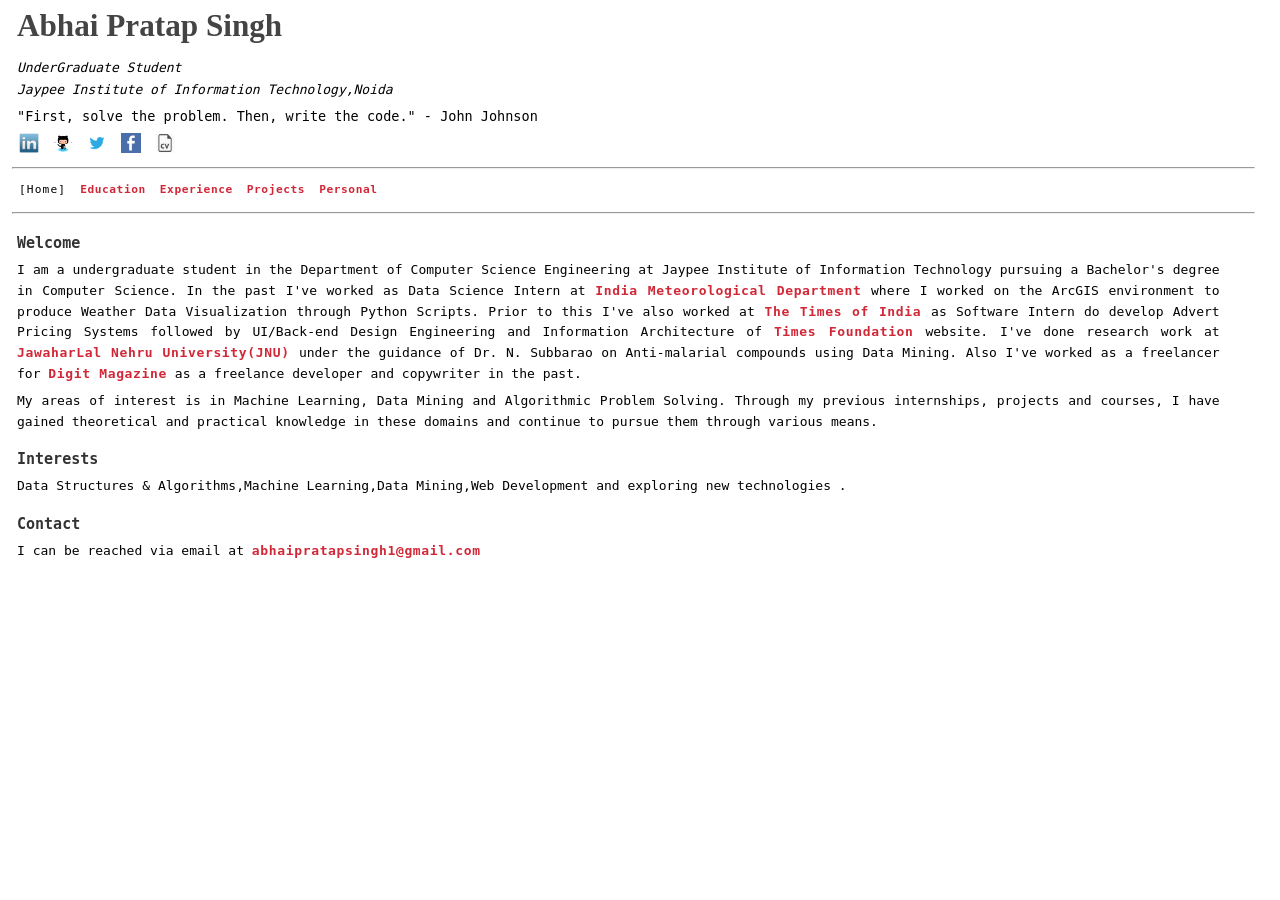
<file: index.html>
<!DOCTYPE html>
<html>
<head>
  <link rel="stylesheet" type="text/css" media="all" href="css/main.css" />
    <title>Abhai Pratap Singh</title>
</head>

<script type="text/javascript"><!-- 
	function obfuscate( domain, name ) { document.write('<a href="mai' + 
	'lto:' + name + '@' + domain + '">' + name + '@' + domain + '</' + 'a>'); }
</script>


<body>
    <div id="wrapper">
           
        <h1 style="color:#444444">
        	Abhai Pratap Singh
        </h1>
        <p>

                <i><font size="2"><span id="grad">UnderGraduate Student</span><br>
                Jaypee Institute of Information Technology,Noida
                </font></i>

        </p>
        
        <p>&quot;First, solve the problem. Then, write the code.&quot; - John Johnson</p>
        
        <div id="socialLinks">
        	<ul class="nav" id="navigationLinks">
                <li><a href="http://www.linkedin.com/in/abhaipsingh1"><img src="images/l.png" style="border:none" width="20" height="20"></a></li>
                <li><a href="http://www.github.com/abby1409"><img src="images/github.jpg" style="border:none" width="20" height="20"></a></li>
                <li><a href="http://www.twitter.com/abhaisingh12"><img src="images/twitter.png" style="border:none" width="20" height="20"></a></li>
                <li><a href="http://www.facebook.com/abby1409"><img src="images/fb.ico" style="border:none" width="20" height="20"></a></li>
				<li><a href="#"><img src="images/cv.png" style="border:none" width="20" height="20"></a></li>
        	</ul>
        </div>
        <br>
        <hr size="2" align="left">
        <ul class="nav" id="navigation">
            <li style="letter-spacing:0.1em">[Home]</li>
            <li><a href="education.html">Education</a></li>
            <li><a href="experience.html">Experience</a></li>
            <li><a href="projects.html">Projects</a></li>
            
            <li><a href="personal.html">Personal</a></li>
        </ul>
        <br>
     	<hr size="2" align="left">
         
        <div id="mainBody"> 
			<h2 id="eduHeadHead">Welcome</h2>
         
            <p>
                I am a undergraduate student in the Department of Computer Science Engineering at Jaypee Institute of Information Technology pursuing a Bachelor's degree in Computer Science. In the past I've worked as Data Science Intern at <a href="www.imd.gov.in">India Meteorological Department</a> where I worked on the ArcGIS environment to produce Weather Data Visualization through Python Scripts. Prior to this I've also worked at<a href="www.toi.in"> The Times of India </a> as Software Intern do develop Advert Pricing Systems followed by UI/Back-end Design Engineering and Information Architecture of <a href="http://www.timesfoundation.com">Times Foundation</a> website. I've done research work at <a href="http://www.jnu.ac.in">JawaharLal Nehru University(JNU) </a> under the guidance of Dr. N. Subbarao on Anti-malarial compounds using Data Mining. Also I've worked as a freelancer for <a href="http://digit.in">Digit Magazine</a> as a freelance developer and copywriter in the past. <br>
            </p>
            <p>     
                My areas of interest is in Machine Learning, Data Mining and Algorithmic Problem Solving. Through my previous internships, projects and courses, I have gained theoretical and practical knowledge in these domains and continue to pursue them through various means.<br>
            </p>
            
           
            
			<h2 id="eduHeadHead">Interests</h2>
            <p> Data Structures & Algorithms,Machine Learning,Data Mining,Web Development and exploring new technologies . 
            </p>
			
            <h2 id="eduHeadHead">Contact</h2>
            <p> I can be reached via email at 
                <script> obfuscate('gmail.com','abhaipratapsingh1'); </script>
            </p>
            
            <p></p>
        </div>
    </div>
</body>
</html>
</file>
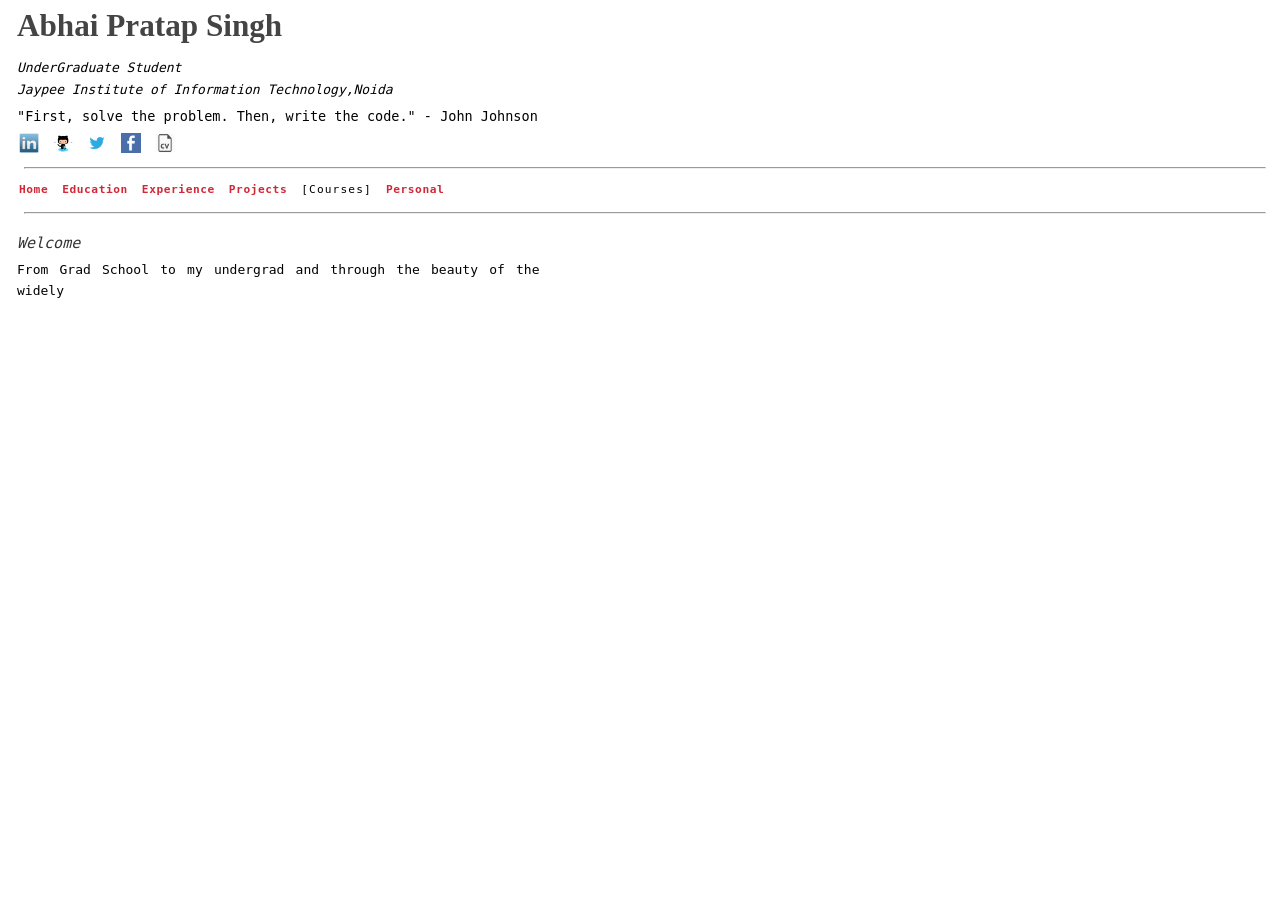
<file: courses.html>
<!DOCTYPE html>
<html>
<head>
  <link rel="stylesheet" type="text/css" media="all" href="css/main.css" />
    <title>Abhai Pratap Singh</title>
</head>

<script type="text/javascript"><!-- 
	function obfuscate( domain, name ) { document.write('<a href="mai' + 
	'lto:' + name + '@' + domain + '">' + name + '@' + domain + '</' + 'a>'); }
</script>

<body>
    <div id="wrapper">
           
        <h1 style="color:#444444">
        	Abhai Pratap Singh
        </h1>
        <p>

                <i><font size="2"><span id="grad">UnderGraduate Student</span><br>
                Jaypee Institute of Information Technology,Noida
                </font></i>

        </p>
        
        <p>&quot;First, solve the problem. Then, write the code.&quot; - John Johnson</p>
        
        <div id="socialLinks">
        	<ul class="nav" id="navigationLinks">
                <li><a href="http://www.linkedin.com/in/abhaipsingh1"><img src="images/l.png" style="border:none" width="20" height="20"></a></li>
                <li><a href="http://www.github.com/abby1409"><img src="images/github.jpg" style="border:none" width="20" height="20"></a></li>
                <li><a href="http://www.twitter.com/abhaisingh12"><img src="images/twitter.png" style="border:none" width="20" height="20"></a></li>
                <li><a href="http://www.facebook.com/abby1409"><img src="images/fb.ico" style="border:none" width="20" height="20"></a></li>
				<li><a href="#"><img src="images/cv.png" style="border:none" width="20" height="20"></a></li>
        	</ul>
        </div>
        <br>
        <hr size="2">
        <ul class="nav" id="navigation">
            <li><a href="index.html">Home</a></li>
            <li><a href="education.html">Education</a></li>
			<li><a href="experience.html">Experience</a></li>                        
            <li><a href="projects.html">Projects</a></li>

	     	<li style="letter-spacing:0.1em">[Courses]</li>
            <li><a href="personal.html">Personal</a></li>
        </ul>
        <br>
     	<hr size="2">
         
        <div id="mainBody"> 
			<h2>Welcome</h2>
         
             <p> From Grad School to my undergrad and through the beauty of the widely  </p>
            
            <p></p>
        </div>
    </div>
</body>
</html>
</file>
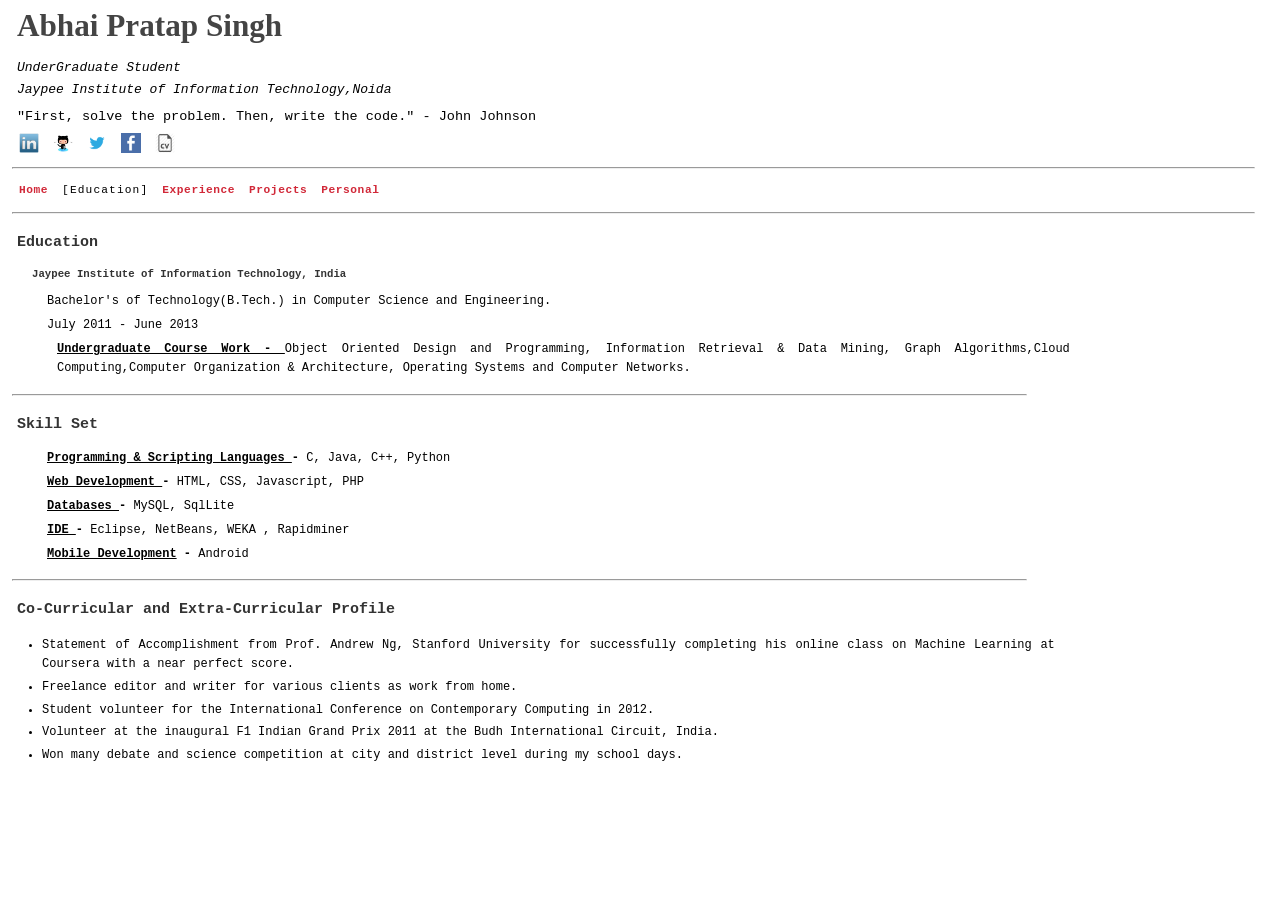
<file: education.html>
<!DOCTYPE html>
<html>
<head>
  <link rel="stylesheet" type="text/css" media="all" href="css/main.css" />
    <title>Abhai Pratap Singh</title>
</head>

<script type="text/javascript"><!-- 
	function obfuscate( domain, name ) { document.write('<a href="mai' + 
	'lto:' + name + '@' + domain + '">' + name + '@' + domain + '</' + 'a>'); }
</script>


<body>
    <div id="wrapper">
           
        <h1 style="color:#444444">
        	Abhai Pratap Singh
        </h1>
        <p>

                <i><font size="2"><span id="grad">UnderGraduate Student</span><br>
                Jaypee Institute of Information Technology,Noida
                </font></i>

        </p>
        
        <p>&quot;First, solve the problem. Then, write the code.&quot; - John Johnson</p>
        
        <div id="socialLinks">
        	<ul class="nav" id="navigationLinks">
                <li><a href="http://www.linkedin.com/in/abhaipsingh1"><img src="images/l.png" style="border:none" width="20" height="20"></a></li>
                <li><a href="http://www.github.com/abby1409"><img src="images/github.jpg" style="border:none" width="20" height="20"></a></li>
                <li><a href="http://www.twitter.com/abhaisingh12"><img src="images/twitter.png" style="border:none" width="20" height="20"></a></li>
                <li><a href="http://www.facebook.com/abby1409"><img src="images/fb.ico" style="border:none" width="20" height="20"></a></li>
				<li><a href="#"><img src="images/cv.png" style="border:none" width="20" height="20"></a></li>
        	</ul>
        </div>
        <br>
        <hr size="2"  align="left">
        <ul class="nav" id="navigation">
            <li><a href="index.html">Home</a></li>
            <li style="letter-spacing:0.1em">[Education]</li>
            <li><a href="experience.html">Experience</a></li>
            <li><a href="projects.html">Projects</a></li>
            <li><a href="personal.html">Personal</a></li>
        </ul>
        <br>
     	<hr size="2"  align="left" width="99%">
         
        <div id="mainBody"> 
		
		<h2 id="eduHeadHead">Education</h2>
			
           
			
			
			
			<h6 style="margin:10px 0px 10px 5px" id="eduHead"><b>Jaypee Institute of Information Technology, India</b></h6>
            
				<p style="margin-left:35px" id="edu1">Bachelor's of Technology(B.Tech.) in Computer Science and Engineering.</p>
				<p style="margin-left:35px"id="edu1">July 2011 - June 2013</p>
			    
				<p style="margin-left:35px"id="edu5"><b><u>Undergraduate Course Work - </u></b> 
				Object Oriented Design and Programming, Information Retrieval & Data Mining, Graph Algorithms,Cloud Computing,Computer Organization & Architecture, Operating Systems and Computer Networks. 
			
			<hr id="eduHR"  align="left">
		

			<h2 id="eduHeadHead" style="margin-bottom:15px">Skill Set</h2>
				
				<p style="margin-left:35px"id="edu1"><b><u>Programming & Scripting Languages </u> - </b> 
				C, Java, C++, Python
				<p style="margin-left:35px"id="edu1"><b><u>Web Development </u> - </b> 
				HTML, CSS, Javascript, PHP 
				
				<p style="margin-left:35px"id="edu1"><b><u>Databases </u> - </b> 
				MySQL, SqlLite
				<p style="margin-left:35px"id="edu1"><b><u>IDE </u> - </b> 
				 Eclipse, NetBeans, WEKA , Rapidminer
				<p style="margin-left:35px"id="edu1"><b><u>Mobile Development</u> - </b> 
				Android
				
			<hr id="eduHR"  align="left">
		
		<h2 id="eduHeadHead" style="margin-bottom:15px">Co-Curricular and Extra-Curricular Profile</h2>
				
			<ul id="edu6">
			
				
<li>Statement of Accomplishment from Prof. Andrew Ng, Stanford University for successfully completing his online class on Machine Learning at Coursera with a near perfect score.</li>
<li>Freelance editor and writer for various clients as work from home.</li>
<li>Student volunteer for the International Conference on Contemporary Computing in 2012. </li>
<li>Volunteer at the inaugural F1 Indian Grand Prix 2011 at the Budh International Circuit, India.</li>
<li>Won many debate and science competition at city and district level during my school days.</li>

			
			</ul>

		
            <p></p><p></p><p></p><p></p><p></p><p></p><p></p>
				<p></p><p></p><p></p><p></p><p></p><p></p>
				<p></p><p></p><p></p><p></p><p></p>
				
        </div>
    </div>
</body>
</html>
</file>
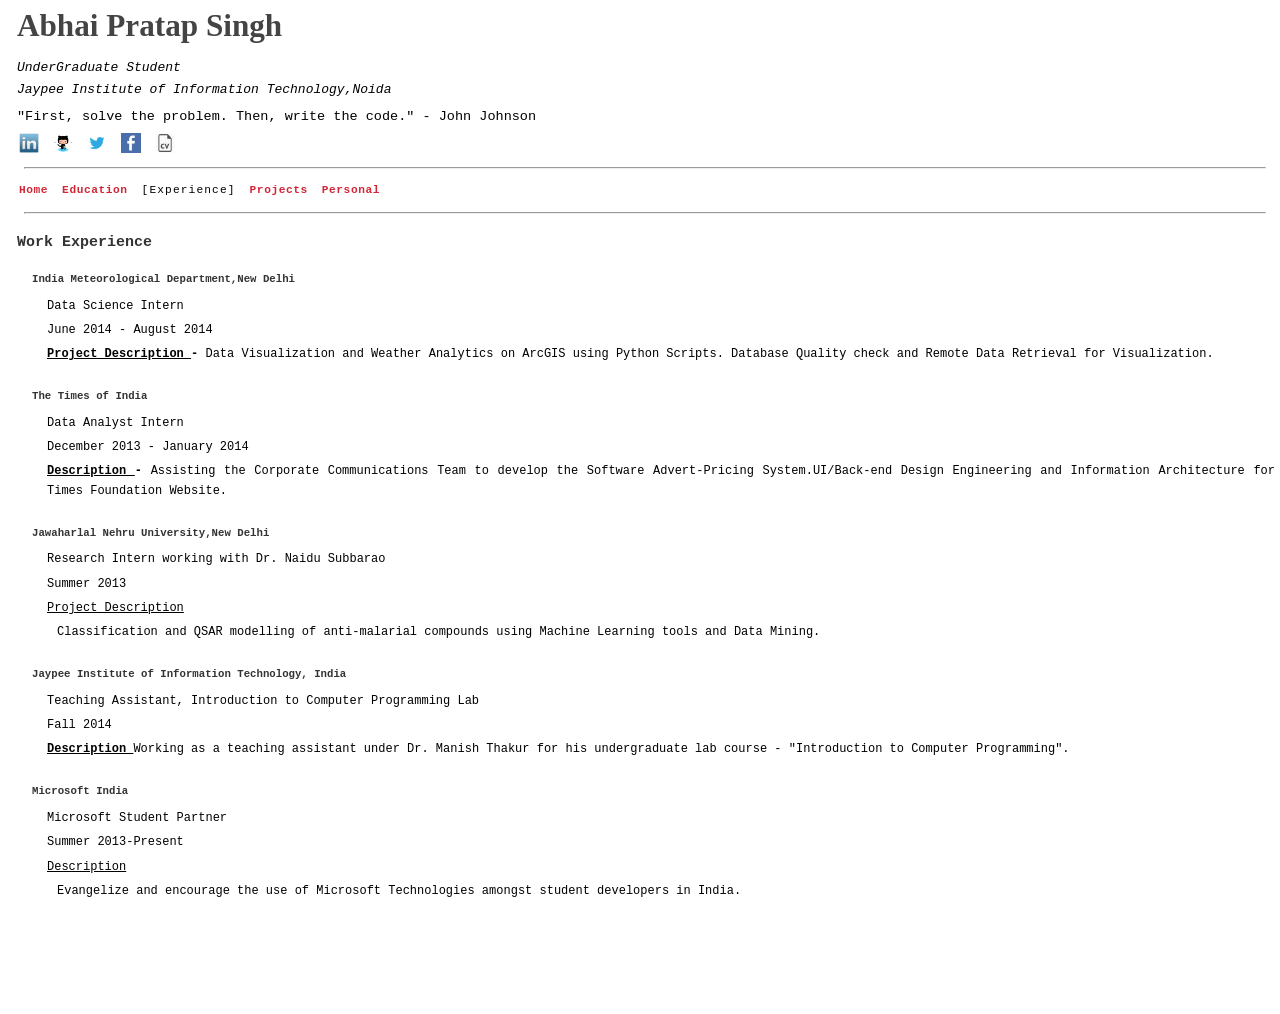
<file: experience.html>
<!DOCTYPE html>
<html>
<head>
  <link rel="stylesheet" type="text/css" media="all" href="css/main.css" />
    <title>Abhai Pratap Singh</title>
</head>

<script type="text/javascript"><!-- 
	function obfuscate( domain, name ) { document.write('<a href="mai' + 
	'lto:' + name + '@' + domain + '">' + name + '@' + domain + '</' + 'a>'); }
</script>


<body>
    <div id="wrapper">
           
        <h1 style="color:#444444">
        	Abhai Pratap Singh
        </h1>
        <p>

                <i><font size="2"><span id="grad">UnderGraduate Student</span><br>
                Jaypee Institute of Information Technology,Noida
                </font></i>

        </p>
        
        <p>&quot;First, solve the problem. Then, write the code.&quot; - John Johnson</p>
        
        <div id="socialLinks">
        	<ul class="nav" id="navigationLinks">
                <li><a href="http://www.linkedin.com/in/abhaipsingh1"><img src="images/l.png" style="border:none" width="20" height="20"></a></li>
                <li><a href="http://www.github.com/abby1409"><img src="images/github.jpg" style="border:none" width="20" height="20"></a></li>
                <li><a href="http://www.twitter.com/abhaisingh12"><img src="images/twitter.png" style="border:none" width="20" height="20"></a></li>
                <li><a href="http://www.facebook.com/abby1409"><img src="images/fb.ico" style="border:none" width="20" height="20"></a></li>
				<li><a href="#"><img src="images/cv.png" style="border:none" width="20" height="20"></a></li>
        	</ul>
        </div>
        <br>
        <hr size="2">
        <ul class="nav" id="navigation">
            <li><a href="index.html">Home</a></li>
            <li><a href="education.html">Education</a></li>
            <li style="letter-spacing:0.1em">[Experience]</li>
            <li><a href="projects.html">Projects</a></li>
            
            <li><a href="personal.html">Personal</a></li>
        </ul>
        <br>
     	<hr size="2">
         
        <div id="mainBody"> 
			<h2 id="eduHeadHead">Work Experience</h2>
			<h6 style="margin:15px 0px 10px 5px" id="eduHead"><b>India Meteorological Department,New Delhi</b></h6>
            
				<p style="margin-left:35px" id="edu1">Data Science Intern</p>
				<p style="margin-left:35px"id="edu1">June 2014 - August 2014</p>
			    
				<p style="margin-left:35px"id="edu1"><b><u>Project Description </u> - </b> 
				Data Visualization and Weather Analytics on ArcGIS using Python Scripts. Database Quality check and Remote Data Retrieval for Visualization.
				
				
				
				<h6 style="margin:15px 0px 10px 5px" id="eduHead"><b>The Times of India</b></h6>
            
				<p style="margin-left:35px" id="edu1">Data Analyst Intern</p>
				<p style="margin-left:35px"id="edu1">December 2013 - January 2014</p>
			    
				<p style="margin-left:35px"id="edu1"><b><u>Description </u> - </b> 
				Assisting the Corporate Communications Team to develop the Software Advert-Pricing System.UI/Back-end Design Engineering and Information Architecture for Times Foundation Website.

				
				<h6 style="margin:15px 0px 10px 5px" id="eduHead"><b>Jawaharlal Nehru University,New Delhi</b></h6>
            
				<p style="margin-left:35px" id="edu1">Research Intern working with Dr. Naidu Subbarao</a></p>
				<p style="margin-left:35px"id="edu1">Summer 2013</p>
			    
				<p style="margin-left:35px"id="edu1"><u>Project Description</u></p>
				<p style="margin-left:35px"id="edu5">Classification and QSAR modelling of anti-malarial compounds using Machine Learning tools and Data Mining.</p>

				
				<h6 style="margin:15px 0px 10px 5px" id="eduHead"><b>Jaypee Institute of Information Technology, India</b></h6>
            
				<p style="margin-left:35px" id="edu1">Teaching Assistant, Introduction to Computer Programming Lab</a></p>
				<p style="margin-left:35px"id="edu1">Fall 2014</p>
			    
				<p style="margin-left:35px"id="edu1"><b><u>Description </u></b> 
				Working as a teaching assistant under Dr. Manish Thakur for his undergraduate lab course - "Introduction to Computer Programming". 

				
				
				
				<h6 style="margin:15px 0px 10px 5px" id="eduHead"><b>Microsoft India</b></h6>
            
				<p style="margin-left:35px" id="edu1">Microsoft Student Partner</a></p>
				<p style="margin-left:35px"id="edu1">Summer 2013-Present</p>
			    
				<p style="margin-left:35px"id="edu1"><u>Description</u></p> 
				<p style="margin-left:35px"id="edu5">		
				Evangelize and encourage the use of Microsoft Technologies amongst student developers in India.</a>

				<p></p>
				<p></p><p></p><p></p><p></p><p></p><p></p>
				<p></p><p></p><p></p><p></p><p></p><p></p>
				<p></p><p></p><p></p><p></p><p></p>
				
        </div>
    </div>
</body>
</html>
</file>
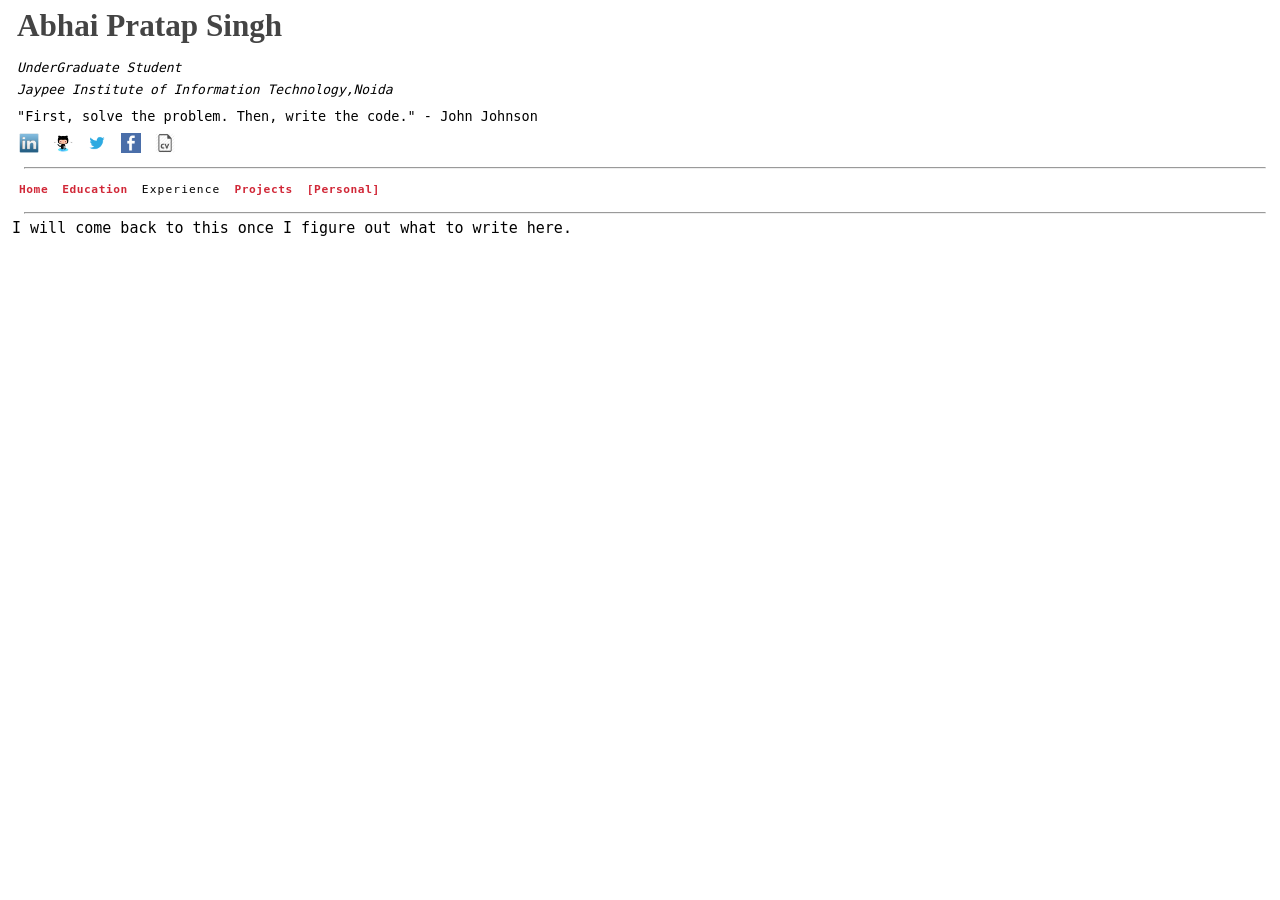
<file: personal.html>
<!DOCTYPE html>
<html>
    <head>
      <link rel="stylesheet" type="text/css" href="css/main.css"/>
      <title>Abhai Pratap Singh</title>
    </head>

	<script type="text/javascript"><!-- 
        function obfuscate( domain, name ) { document.write('<a href="mai' + 
        'lto:' + name + '@' + domain + '">' + name + '@' + domain + '</' + 'a>'); }
    </script>


<body>
    <div id="wrapper">
           
        <h1 style="color:#444444">
        	Abhai Pratap Singh
        </h1>
        <p>

                <i><font size="2"><span id="grad">UnderGraduate Student</span><br>
                Jaypee Institute of Information Technology,Noida
                </font></i>

        </p>
        
        <p>&quot;First, solve the problem. Then, write the code.&quot; - John Johnson</p>
        
        <div id="socialLinks">
        	<ul class="nav" id="navigationLinks">
                <li><a href="http://www.linkedin.com/in/abhaipsingh1"><img src="images/l.png" style="border:none" width="20" height="20"></a></li>
                <li><a href="http://www.github.com/abby1409"><img src="images/github.jpg" style="border:none" width="20" height="20"></a></li>
                <li><a href="http://www.twitter.com/abhaisingh12"><img src="images/twitter.png" style="border:none" width="20" height="20"></a></li>
                <li><a href="http://www.facebook.com/abby1409"><img src="images/fb.ico" style="border:none" width="20" height="20"></a></li>
				<li><a href="#"><img src="images/cv.png" style="border:none" width="20" height="20"></a></li>
        	</ul>
        </div>
        <br>
        <hr size="2">
        <ul class="nav" id="navigation">
            <li><a href="index.html">Home</a></li>
            <li><a href="education.html">Education</a></li>
            <li style="letter-spacing:0.1em">Experience</li>
            <li><a href="projects.html">Projects</a></li>
            
            <li><a href="personal.html">[Personal]</a></li>
        </ul>
        <br>
     	<hr size="2">
         

		<div id="body"> 
		
			<span id="underCons">I will come back to this once I figure out what to write here.</span>
		
		</div>
	</div>
</body>

</html>
</file>
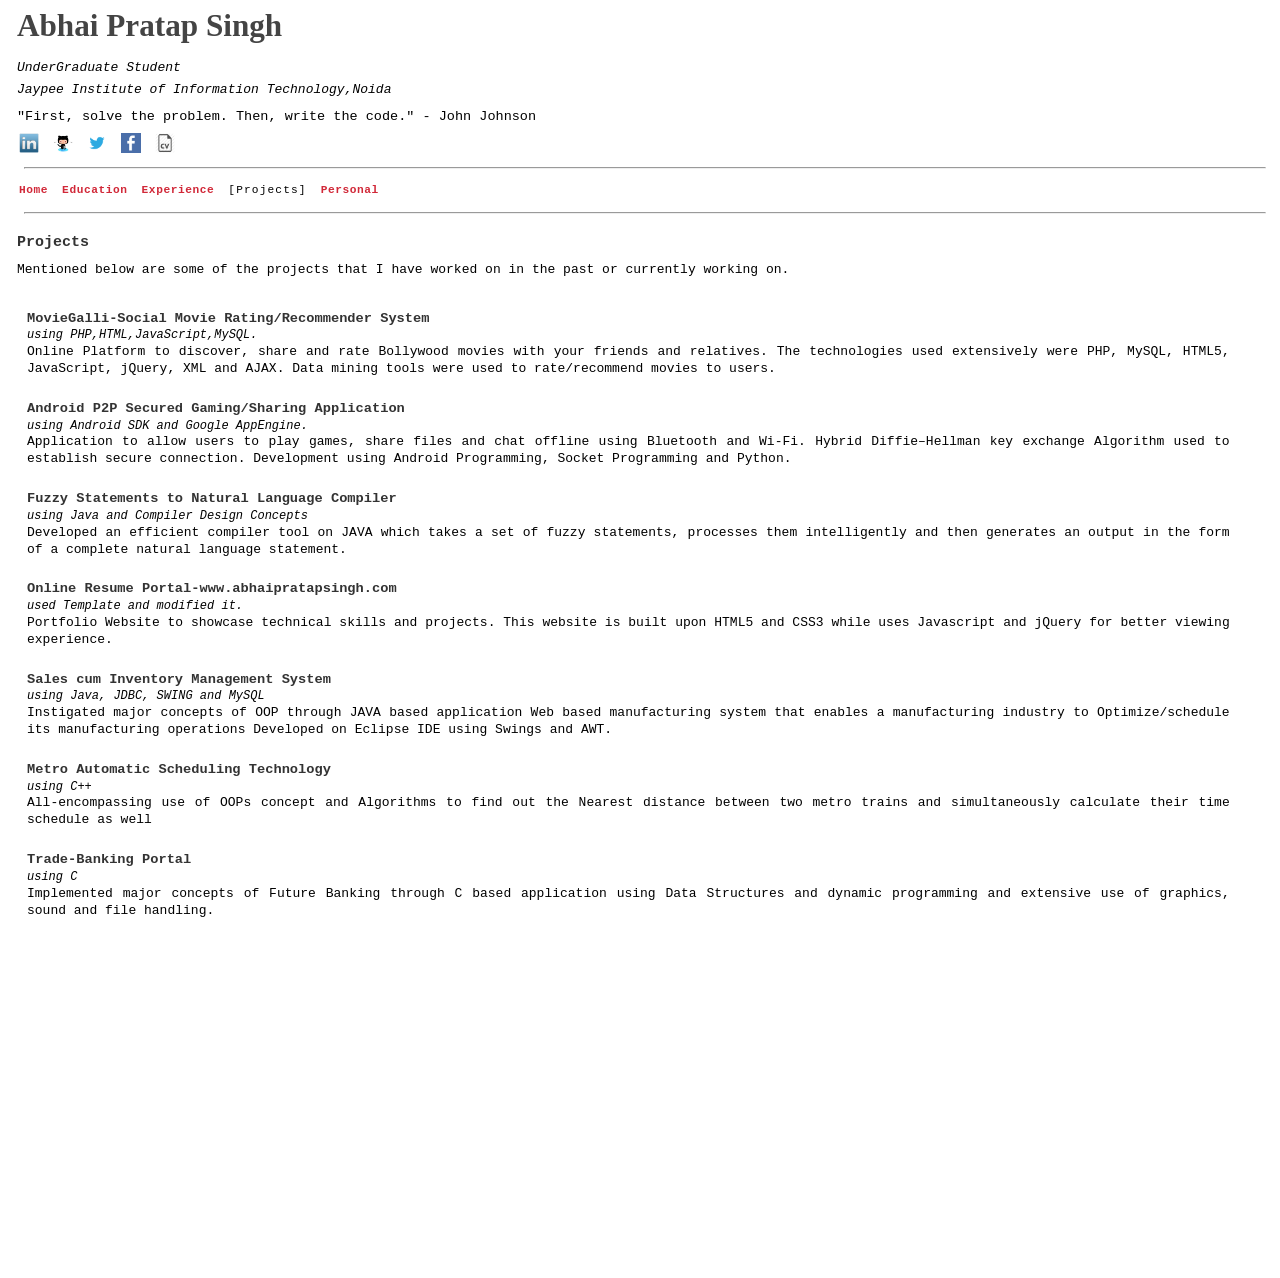
<file: projects.html>
<!DOCTYPE html>
<html>
<head>
  <link rel="stylesheet" type="text/css" media="all" href="css/main.css" />
    <title>Abhai Pratap Singh</title>
</head>

<script type="text/javascript"><!-- 
	function obfuscate( domain, name ) { document.write('<a href="mai' + 
	'lto:' + name + '@' + domain + '">' + name + '@' + domain + '</' + 'a>'); }
</script>


<body>
    <div id="wrapper">
           
        <h1 style="color:#444444">
        	Abhai Pratap Singh
        </h1>
        <p>

                <i><font size="2"><span id="grad">UnderGraduate Student</span><br>
                Jaypee Institute of Information Technology,Noida
                </font></i>

        </p>
        
        <p>&quot;First, solve the problem. Then, write the code.&quot; - John Johnson</p>
        
        <div id="socialLinks">
        	<ul class="nav" id="navigationLinks">
                <li><a href="http://www.linkedin.com/in/abhaipsingh1"><img src="images/l.png" style="border:none" width="20" height="20"></a></li>
                <li><a href="http://www.github.com/abby1409"><img src="images/github.jpg" style="border:none" width="20" height="20"></a></li>
                <li><a href="http://www.twitter.com/anant_agarwal"><img src="images/twitter.png" style="border:none" width="20" height="20"></a></li>
                <li><a href="http://www.facebook.com/abby1409"><img src="images/fb.ico" style="border:none" width="20" height="20"></a></li>
				<li><a href="#"><img src="images/cv.png" style="border:none" width="20" height="20"></a></li>
        	</ul>
        </div>
        <br>
        <hr size="2">
        <ul class="nav" id="navigation">
	        <li><a href="index.html">Home</a></li>
            <li><a href="education.html">Education</a></li>
            <li><a href="experience.html">Experience</a></li>
            <li style="letter-spacing:0.1em">[Projects]</li>
            
            <li><a href="personal.html">Personal</a></li>
        </ul>
        <br>
     	<hr size="2">
        
            <div id="mainBody" id="proj1"> 
                    <h2 id="eduHeadHead">Projects</h2>
                    <p style="margin-top:3px;margin-bottom:0px; ">
					Mentioned below are some of the projects that I have worked on in the past or currently working on.
                    
                    <br>
					<br>
					
                     
					</p>
                    <a name="iccv13"></a> <h6>MovieGalli-Social Movie Rating/Recommender System</h6>
                    <p class="closer"><i id="tools">using PHP,HTML,JavaScript,MySQL.</i> 
                    <br>
					Online Platform to discover, share and rate Bollywood movies with your friends and relatives. The
technologies used extensively were PHP, MySQL, HTML5, JavaScript, jQuery, XML and AJAX. Data
mining tools were used to rate/recommend movies to users.

                    <br>
					
					<br>
                    
                    <a name="ABS-newscheme"></a> <h6>Android P2P Secured Gaming/Sharing Application</h6>
                    <p class="closer"><i  id="tools">using Android SDK and Google AppEngine.</i>
					<br>
					Application to allow users to play games, share files and chat offline using Bluetooth and Wi-Fi. Hybrid
Diffie–Hellman key exchange Algorithm used to establish secure connection.
Development using Android Programming, Socket Programming and Python.
<br>
                    <br>
					
                    
                    <a name="ABE-scheme"></a><h6> Fuzzy Statements to Natural Language Compiler</h6>
                    <p class="closer"><i  id="tools"> using Java and Compiler Design Concepts</i>
					<br>
					Developed an efficient compiler tool on JAVA which takes a set of fuzzy statements, processes them
intelligently and then generates an output in the form of a complete natural language statement.
					
					
					
					<br><br>
					
					
					<a name="ABS-newscheme"></a> <h6>Online Resume Portal-www.abhaipratapsingh.com</h6>
                    <p class="closer"><i  id="tools">used Template and modified it.</i>
					<br>
					Portfolio Website to showcase technical skills and projects.
This website is built upon HTML5 and CSS3 while uses Javascript and jQuery for better viewing experience.
<br>
                    
            <br>
					
			
					<a name="ABE-scheme"></a><h6> Sales cum Inventory Management System</h6>
                    <p class="closer"><i  id="tools"> using Java, JDBC, SWING and MySQL</i>
					<br>
					
					Instigated major concepts of OOP through JAVA based application
					Web based manufacturing system that enables a manufacturing industry to Optimize/schedule its manufacturing operations
					Developed on Eclipse IDE using Swings and AWT.
					
					<br>
                    <br>
					
					<a name="ABE-scheme"></a><h6> Metro Automatic Scheduling Technology</h6>
                    <p class="closer"><i  id="tools"> using C++ </i>
					<br>
					
All-encompassing use of OOPs concept and Algorithms to find out the Nearest distance between two metro trains and simultaneously calculate their time schedule as well
					<br>
                    
					
					<br>
					
					<a name="ABE-scheme"></a><h6> Trade-Banking Portal</h6>
                    <p class="closer"><i  id="tools"> using C</i>
					<br>
					
					Implemented major concepts of Future Banking through C based application using Data Structures and dynamic programming and extensive use of graphics, sound and file handling.</p>
					
					<br>
                    
					
					<br>
					<br>
					
               
                    

                    <p>
					</p>                  <p>
					</p>                  <p>
					</p>                  <p>
					</p>                  <p>
					</p>                  <p>
					</p>                  <p>
					</p>                  <p>
					</p>                  <p>
					</p>                  <p>
					</p>                  <p>
					</p>                  <p>
					</p>                  <p>
					</p>
            <br>
            <br>
            <br>
            <br>
            <br>
            <br>
            <br>
            <br>
            <br>
            <br>
            <br>
            <br>
		</div>
    </div>
</body>

</html>
</file>
<file: css/main.css>
html {
	height: 100%;
	margin: 0;
	padding: 0;
	}

body {
	margin-top: 0px;
	margin-right: 0px;
	margin-left: 10px;
	margin-bottom: 0px;
	padding: 2px;
	font-family: "Trebuchet MS",Lucida Console, monospace;
	font-size: .65em;
	line-height: 1.8em;
	background-color:#FFFFFF;
    overflow-x: hidden;
	/*min-width: 780px;*/
	}
	
#wrapper {
	position: relative;
	width: auto;
	margin-left: auto;
	margin-right: auto;
	margin-top: 5px;
	margin-bottom: 25px;
	padding-bottom:25px;
	font-family: "Trebuchet MS",Lucida Console, monospace;

}

/* headings */


h1 {
	display: block;
	width: auto;		
	height: 40px;
	font-family: Palatino;
	font-size: 3.0em;
	line-height: 1.2em;
	padding: 0 0 0 0;
	margin: 5px 5px 7px 5px;
	color: #222222;

}

#grad{
	margin-right:35px;
	margin-top:5px;
}
/* h1 presents the logo */ 

h1 img {
	border: 0;
	padding: 2px;
	margin: 2px;
}

h2 {
	padding: 10px 5px 0px 5px;
	margin: 5px 0px 5px 0;
	font-size: 1.5em;
	font-style: italic;
	line-height: 1.2em;
	font-weight: normal;
	color: #333333;
}

h3 {
	width: 90%;
	padding: 15px 15px 7px 15px;
	margin: 0;
	font-size: 1.47em;
	line-height: 1.3em;
	font-variant: small-caps;
	font-weight: normal;
	color: #0047AB;
	color: #333333;
}

h3 span {
	font-size: .8em;
	text-transform: uppercase;
	color: #0047AB;
}

h4 {
	padding: 15px 15px 0 15px;
	margin: 0;
	font-size: .95em;
	line-height: 1em;
	font-weight: bold;
}

h4.title {
	padding: 3px 15px 5px 15px;
	margin: 0;
	font-size: 1em;
	line-height: 1em;
	font-weight: normal;
	font-style: italic;
	color: #666;
}

h5 {
	padding: 6px 15px 0 15px;
	margin: 0;
	font-size: 1em;
	line-height: 1em;
	font-weight: normal;
	font-style: italic;
	color: #333;
}

h6 {
	width: 100%;
	padding: 7px 15px 2px 15px;
	margin: 0;
	font-size: 1.37em;
	line-height: 1.0em;
	font-weight: bold;
	color: #0047AB;
	color: #333333;
}

h6 span {
	font-size: .8em;
	text-transform: uppercase;
	color: #0047AB;
}

#projDesc{
	font-size:12px;
}



	
a {
	color: #D12838;
	text-decoration: none;
	font-weight: bold;
	letter-spacing: 0.05em;
	font-family: "Trebuchet MS",Lucida Console, monospace;
	}
	
a.image {
	color: white;
	text-decoration: none;
	font-family: "Trebuchet MS",Lucida Console, monospace;
	border: 0;
	}

a.image:hover
{
	color: white;
	text-decoration: none;
}
	
a:hover {
	color: #0047AB;
	}

a.invertLink { color: #1147AB; font-family: "Trebuchet MS",Lucida Console, monospace; font-size: 1.1em;}
a.invertLink:hover { color: #D12838;font-size: 1.1em;}
	
img
{
    border: 0;
}

p {
	padding: 3px 5px 3px 5px;
	margin: 0;
	color: black;
	font-family: "Trebuchet MS",Lucida Console, monospace;
	font-size: 1.3em;
	width: 95%;
	line-height: 1.6em;
}

#mainText{
	text-align:justify;
}

p.closer {
	padding: 0px 15px 0px 15px;
	line-height: 1.3em;
	
}

p.imageSpace {
	padding: 30px 15px 30px 15px;
	margin: 0;
}

ul {
	width: 90%;    
    font-size: 1.2em;
}

ul li {
	padding: 2px 0 2px 0;
	margin: 0;

}


ul.tightList {
	/*padding-top: 5px;*/
	margin: 0;
/*	list-style-type: none;*/
}

ul.tightList li {
	padding: 0 0 0 0;
	margin: 1em;
/*	list-style-type: none;*/
}

ul.unbulletList li {
	padding: 0 0 0 0;
	margin: 1em;
	list-style-type: none;
}

span.listTitle {
	font-size: .8em;
	text-transform: uppercase;
	letter-spacing: .1em;
}

/* NAVIGATION */

#navigation {
	width: 100%;
	padding: 7px 0px 7px 0px;
	margin: 0 0 0 0;
	list-style-type: none;
	list-style-position: outside;
	font-family: "Trebuchet MS",Lucida Console, monospace;

	font-size:8px;
}

#navigation li {

	float: left;
	padding: 0 7px 5px 7px;	
	margin: 0;
	font-size:1.4em;
}
 
#navigation li em {
	background-color: #FFFF00;

}

#navigation ul {
	padding: 0 0 0 5px;
	margin: 0;

	list-style-position: outside;
	list-style-type: disc;
	color: #CCC;
}

#navigation ul li {

	padding: 1px 0 1px 0;
	margin: 0;
}

#navigation ul ul {
	padding: 0;
	margin: 0;
	list-style-position: outside;
	list-style-type: disc;
	color: #CCC;
}

#navigation ul ul li {
	padding: 1px 0 1px 10px;
	margin: 0;
}

span {
	color: #000;
}



/* BODY */

#mainBody {
	position: absolute;
	width: auto;
	padding: 0;
	font-size:10px;
	text-align:justify;
}


/* navigation social links */

#navigationLinks {
	width: 100%;
	padding: 2px 0px 10px 0px;
	margin: 0px 0px 0px 0px;
	list-style-type: none;
	list-style-position: outside;
	font-family: "Trebuchet MS",Lucida Console, monospace;

	font-size:10px;

}

#navigationLinks li {

	float: left;
	padding: 0 7px 5px 7px;	
	margin: 0;
	font-size:1.4em;
}
 
#navigationLinks li em {
	background-color: #FFFF00;

}

#navigationLinks ul {
	padding: 0 0 0 10px;
	margin: 0;
	list-style-position: outside;
	list-style-type: disc;
	color: #CCC;
}

#navigationLinks ul li {

	padding: 1px 0 1px 0;
	margin: 0;
}

#navigationLinks ul ul {
	padding: 0;
	margin: 0;
	list-style-position: outside;
	list-style-type: disc;
	color: #CCC;
}

#navigationLinks ul ul li {
	padding: 1px 0 1px 10px;
	margin: 0;
}


/* proj desc. */

#projDesc{
	margin-left:10px;
}

#underCons{

	font-size:15px;
	margin-top:15px;
	padding-top:10px;

}

#thesis{
	font-size:10px;
	color:blue;
	
}

#tools{
	font-size:12px;
}

#options{
	font-size:12px;
	padding-left:15px;
	padding-top:3px;
	padding-bottom:5px;
}
#projH2{
	margin-bottom:0px;
	padding-bottom:0px;
}

#edu1{
	padding:0px 0px 5px 0px;
	margin:0px 0px 0px 0px;
	font-size: 1.2em;
	width: 97%;
	
	
}
#edu5{
	padding:0px 0px 5px 10px;
	margin:0px 0px 0px 10px;
	font-size: 1.2em;
	width: 80%;
	
	
}
#edu6{
	padding:0px 0px 5px 15px;
	margin:0px 0px 0px 15px;
	font-size: 1.2em;
	width: 80%;
	
	
}
#eduHead{
	font-size: 1.07em;
	font-family: "Tahoma",Lucida Console, monospace;
	
}
#eduHeadHead{
	font-size: 1.5em;
	line-height: 1.2em;
	font-weight: bold;
	font-style:normal;

}
#eduHR{
	
	width:80%;
	margin-top:10px;
	margin-bottom:10px;
	
}
hr{
	width:98%;
	align:left;
}

#proj1{
	padding-left:30px;
}
</file>
